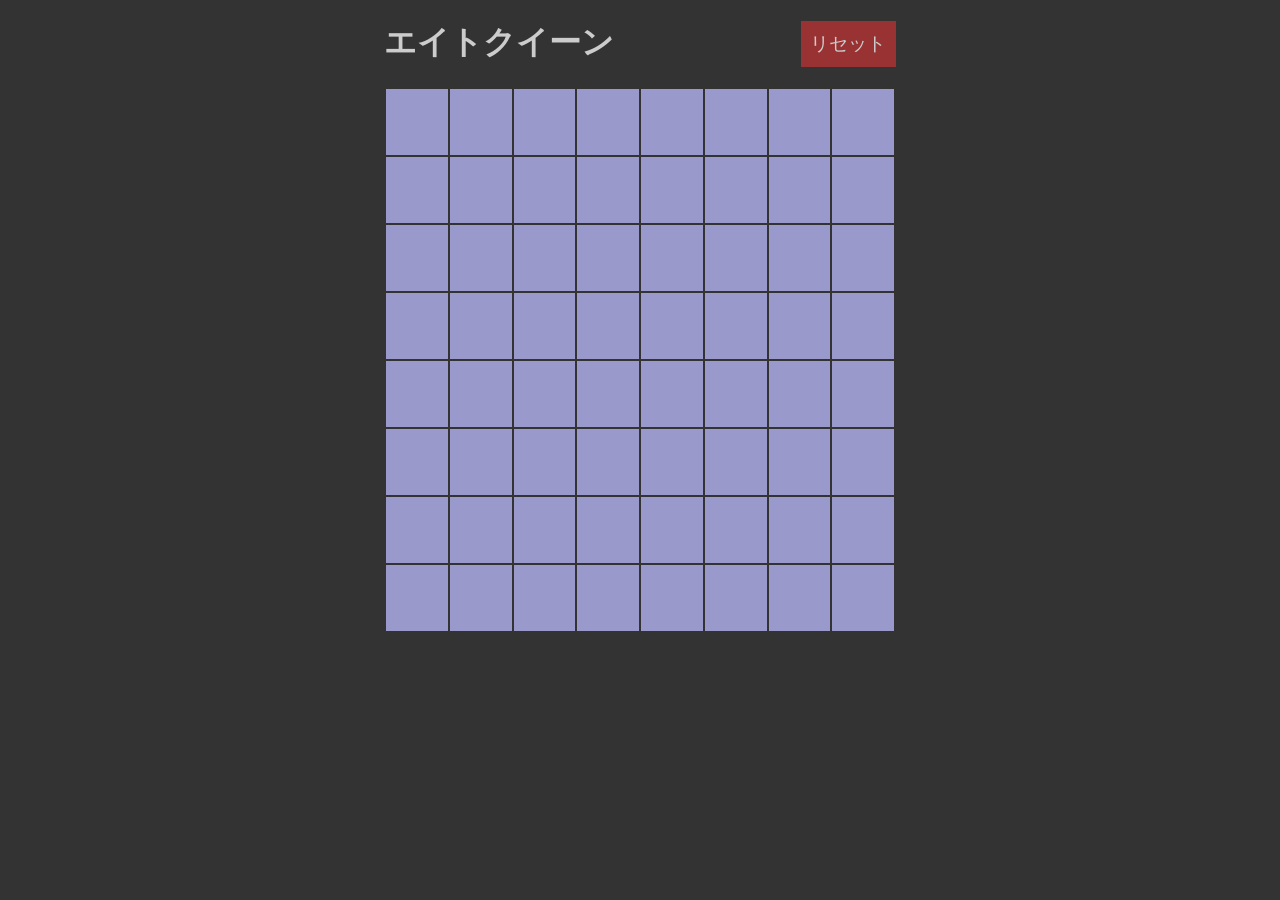
<file: 8queen/index.html>
<!DOCTYPE html>
<html>
  <head>
    <meta charset="UTF-8">
    <title>エイトクイーン</title>
    <link rel="stylesheet" href="8queen.css" media="all" type="text/css" />
    <script src="../lib/jquery-2.1.1.min.js"></script>
    <script src="8queen.js"></script>
  </head>
  <body>
    <div id="container">
      <h1>エイトクイーン</h1>
      <button type="button" class="reset">リセット</button>
      <table id="chessboard"></table>
    </div>
  </body>
</html>
</file>
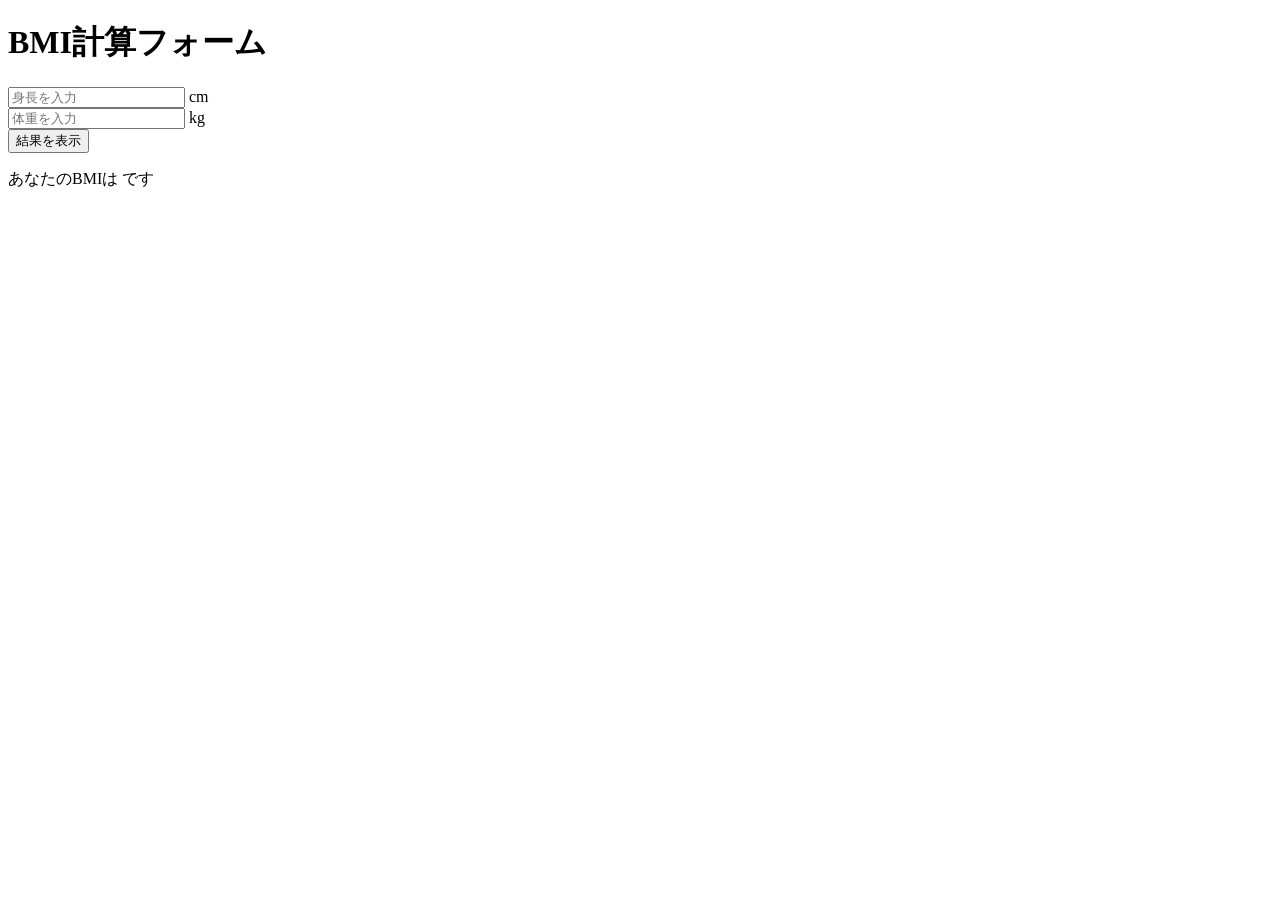
<file: bmi/index.html>
<!DOCTYPE html>
<html>
  <head>
    <meta charset="UTF-8">
    <title>BMI計算フォーム</title>
    <script src="bmi.js"></script>
  </head>
  <body>
    <h1>BMI計算フォーム</h1>

    <form name="BMIform" onsubmit="return showBMI()">
      <div>
        <input type="text" name="height" placeholder="身長を入力" />
        cm
      </div>
      <div>
        <input type="text" name="weight" placeholder="体重を入力" />
        kg
      </div>
      <div>
        <input type="submit" value="結果を表示" />
      </div>
    </form>

    <p>
      あなたのBMIは
      <strong id="result"></strong>
      です
    </p>

  </body>
</html>
</file>
<file: 8queen/8queen.css>
body {
  background-color: #333;
  color: #ccc;
}

#container {
  width: 32em;
  margin: 0 auto;
  position: relative;
}

.reset {
  font-size: larger;
  color: #ccc;
  background-color: #933;
  border: none;
  padding: .5em;
  transition: background-color 200ms;
  position: absolute;
  top: 0;
  right: 0;
}

.reset:hover {
  background-color: #c33;
  cursor: pointer;
}

#chessboard td {
  width: 4em;
  height: 4em;
  transition: background-color 400ms;
}

#chessboard .able {
  background-color: #99c;
}

#chessboard .able:hover {
  background-color: #ccf;
  cursor: pointer;
}

#chessboard .disable {
  background-color: #666;
}

#chessboard .queen {
  background-color: #f99;
}
</file>
